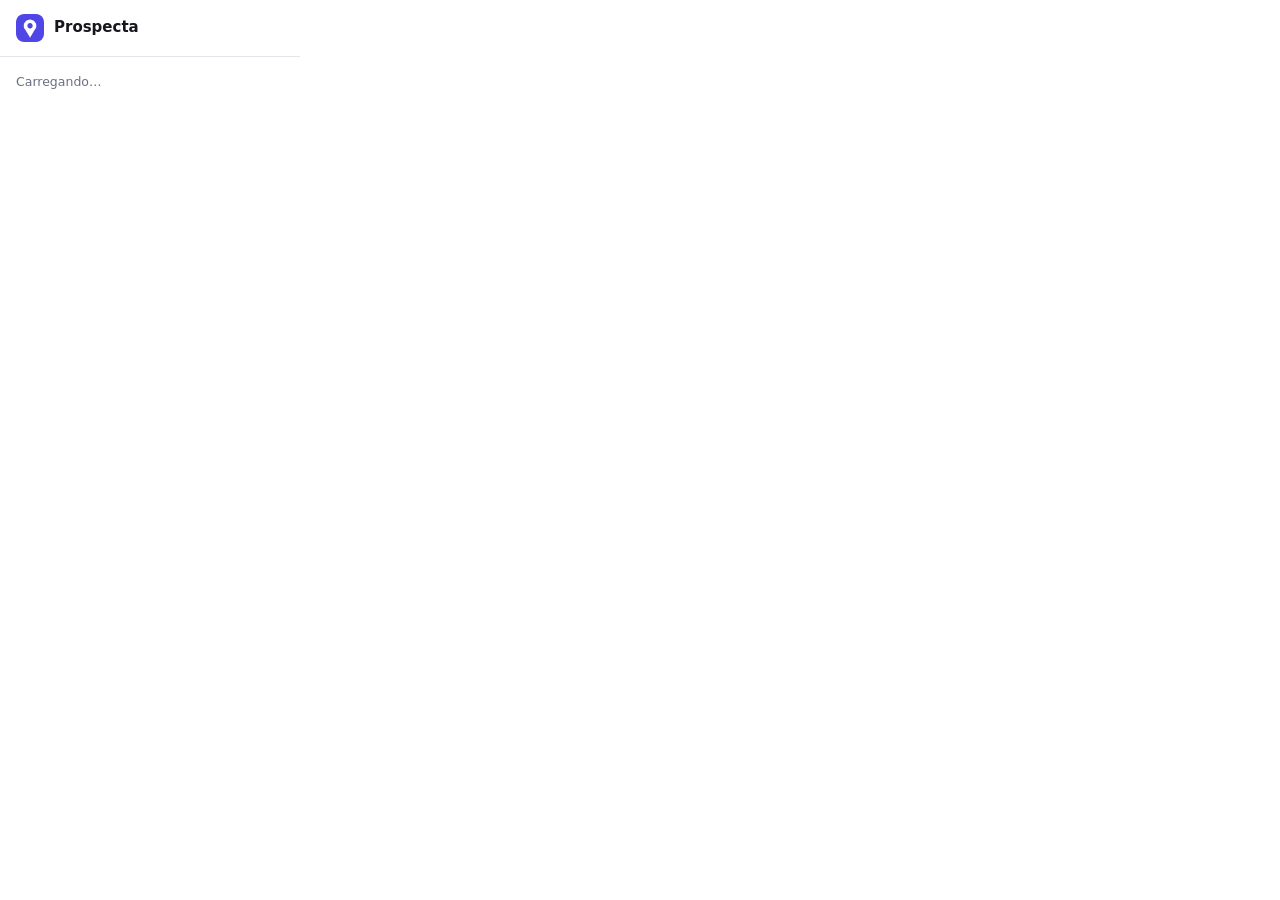
<file: extensao/popup.html>
<!doctype html>
<html lang="pt-BR">
<head>
<meta charset="utf-8">
<style>
  * { box-sizing: border-box; }
  body { margin: 0; width: 300px; font: 14px/1.45 system-ui, -apple-system, "Segoe UI", Roboto, sans-serif; color: #15171c; background: #fff; }
  .topo { display: flex; align-items: center; gap: 10px; padding: 14px 16px; border-bottom: 1px solid #e3e5ea; }
  .topo img { width: 28px; height: 28px; border-radius: 8px; }
  .topo strong { font-size: 15px; }
  .corpo { padding: 16px; display: grid; gap: 12px; }
  label { display: grid; gap: 5px; font-size: 12.5px; font-weight: 600; color: #5e6370; }
  input { font: inherit; padding: 9px 11px; border: 1px solid #d5d8de; border-radius: 9px; outline: none; }
  input:focus { border-color: #4f46e5; box-shadow: 0 0 0 3px #4f46e522; }
  button { font: inherit; font-weight: 600; border: 0; border-radius: 9px; padding: 10px; cursor: pointer; }
  .prim { background: #4f46e5; color: #fff; }
  .prim:disabled { opacity: .6; cursor: default; }
  .sec { background: #f1f2f5; color: #15171c; }
  .erro { color: #dc2626; font-size: 13px; margin: 0; }
  .dica { color: #6b7080; font-size: 12.5px; margin: 0; }
  .quem { display: flex; align-items: center; gap: 10px; padding: 10px 12px; background: #f5f6f8; border-radius: 10px; }
  .bola { width: 34px; height: 34px; border-radius: 50%; background: #4f46e5; color: #fff; display: grid; place-items: center; font-weight: 700; flex: none; }
  .quem span { display: block; font-size: 12px; color: #6b7080; }
  .linha { display: grid; grid-template-columns: 1fr 1fr; gap: 8px; }
  [hidden] { display: none !important; }
</style>
</head>
<body>
  <div class="topo"><img src="icon48.png" alt=""><strong id="marca">Prospecta</strong></div>

  <div class="corpo" id="carregando"><p class="dica">Carregando…</p></div>

  <form class="corpo" id="form-login" hidden>
    <p class="dica">Entre com o mesmo login e senha do <span class="nome-marca">Prospecta</span>.</p>
    <label>Login<input name="login" autocomplete="username" required></label>
    <label>Senha<input name="senha" type="password" autocomplete="current-password" required></label>
    <p class="erro" id="erro-login" hidden></p>
    <button class="prim" id="btn-entrar">Entrar</button>
    <p class="dica" id="aguarde" hidden>Conectando… se o servidor estava parado, pode levar até 1 minuto.</p>
  </form>

  <div class="corpo" id="logado" hidden>
    <div class="quem"><div class="bola" id="inicial"></div><div><strong id="nome"></strong><span id="login"></span></div></div>
    <p class="dica">Abra uma empresa no Google Maps e clique em <b>Salvar no <span class="nome-marca">Prospecta</span></b>, no canto da tela.</p>
    <div class="linha">
      <button class="sec" id="btn-abrir">Abrir o sistema</button>
      <button class="sec" id="btn-sair">Sair</button>
    </div>
  </div>
<script src="popup.js"></script>
</body>
</html>
</file>
